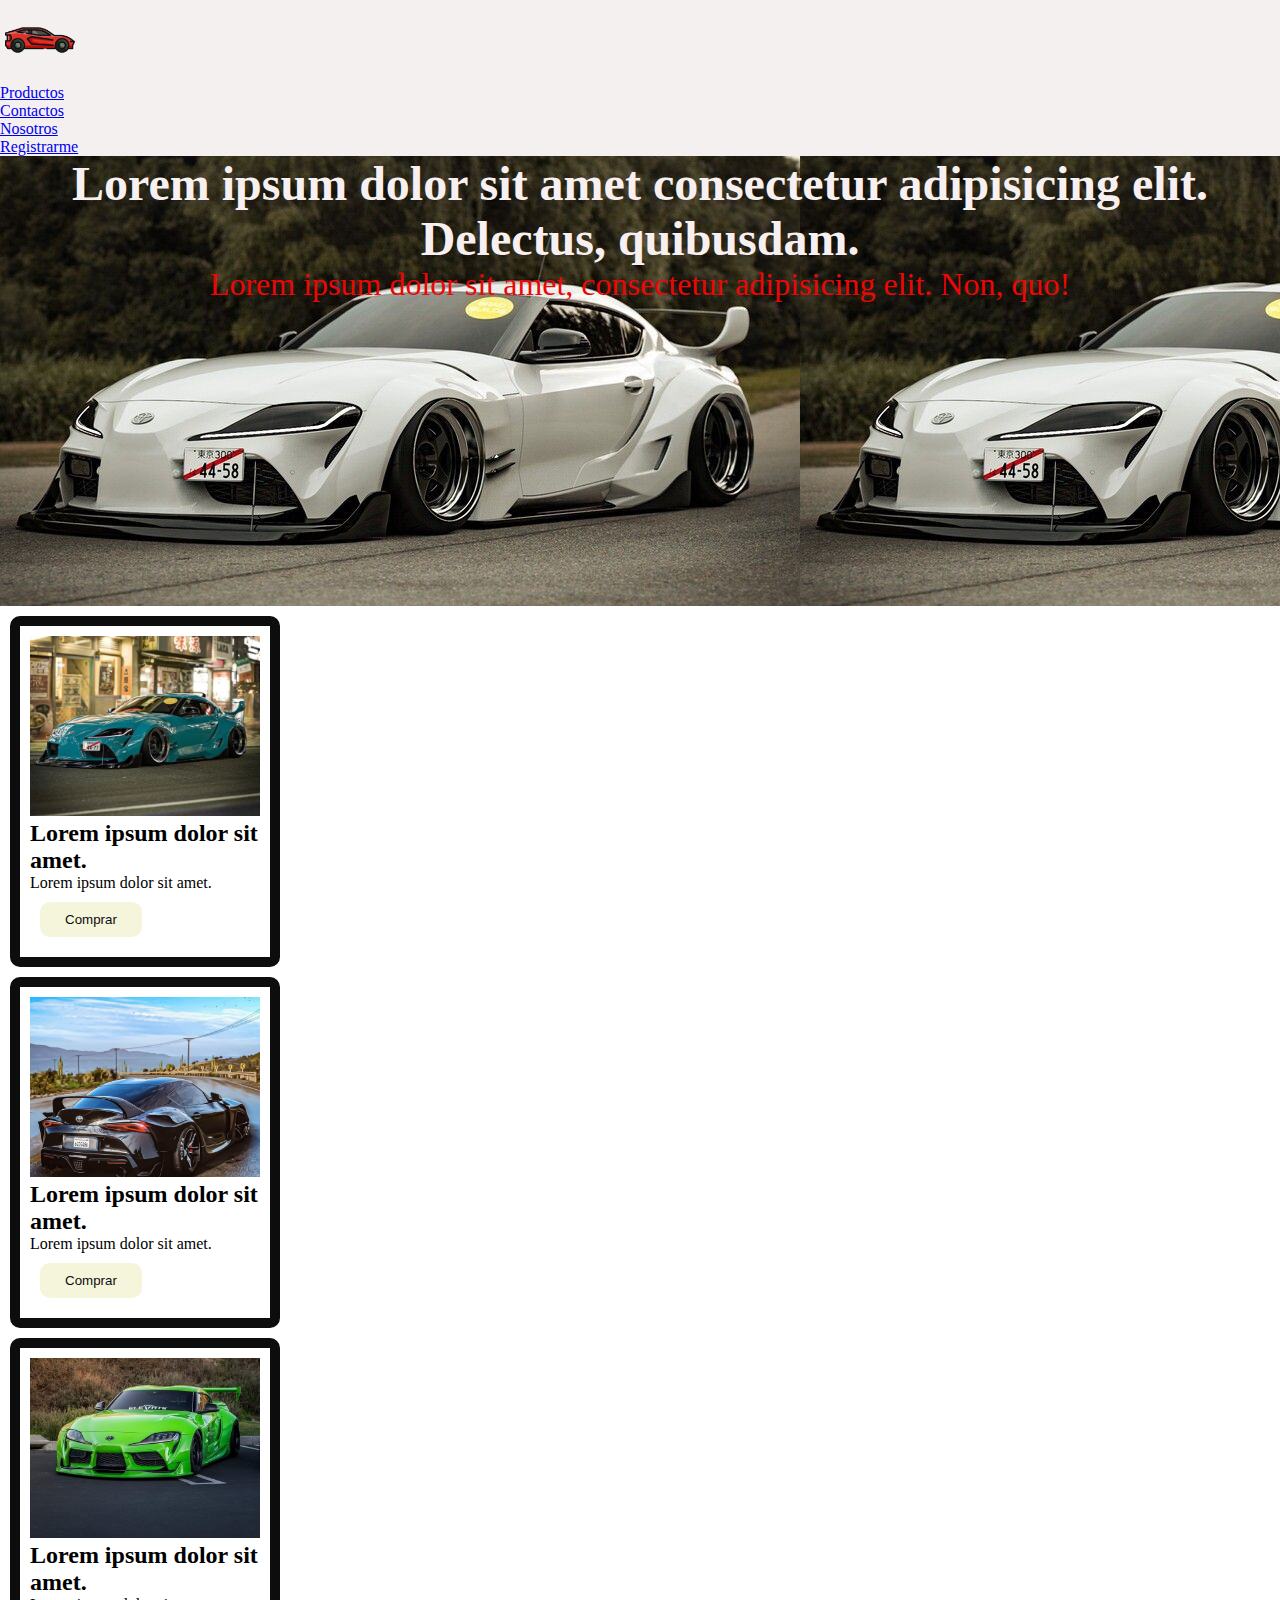
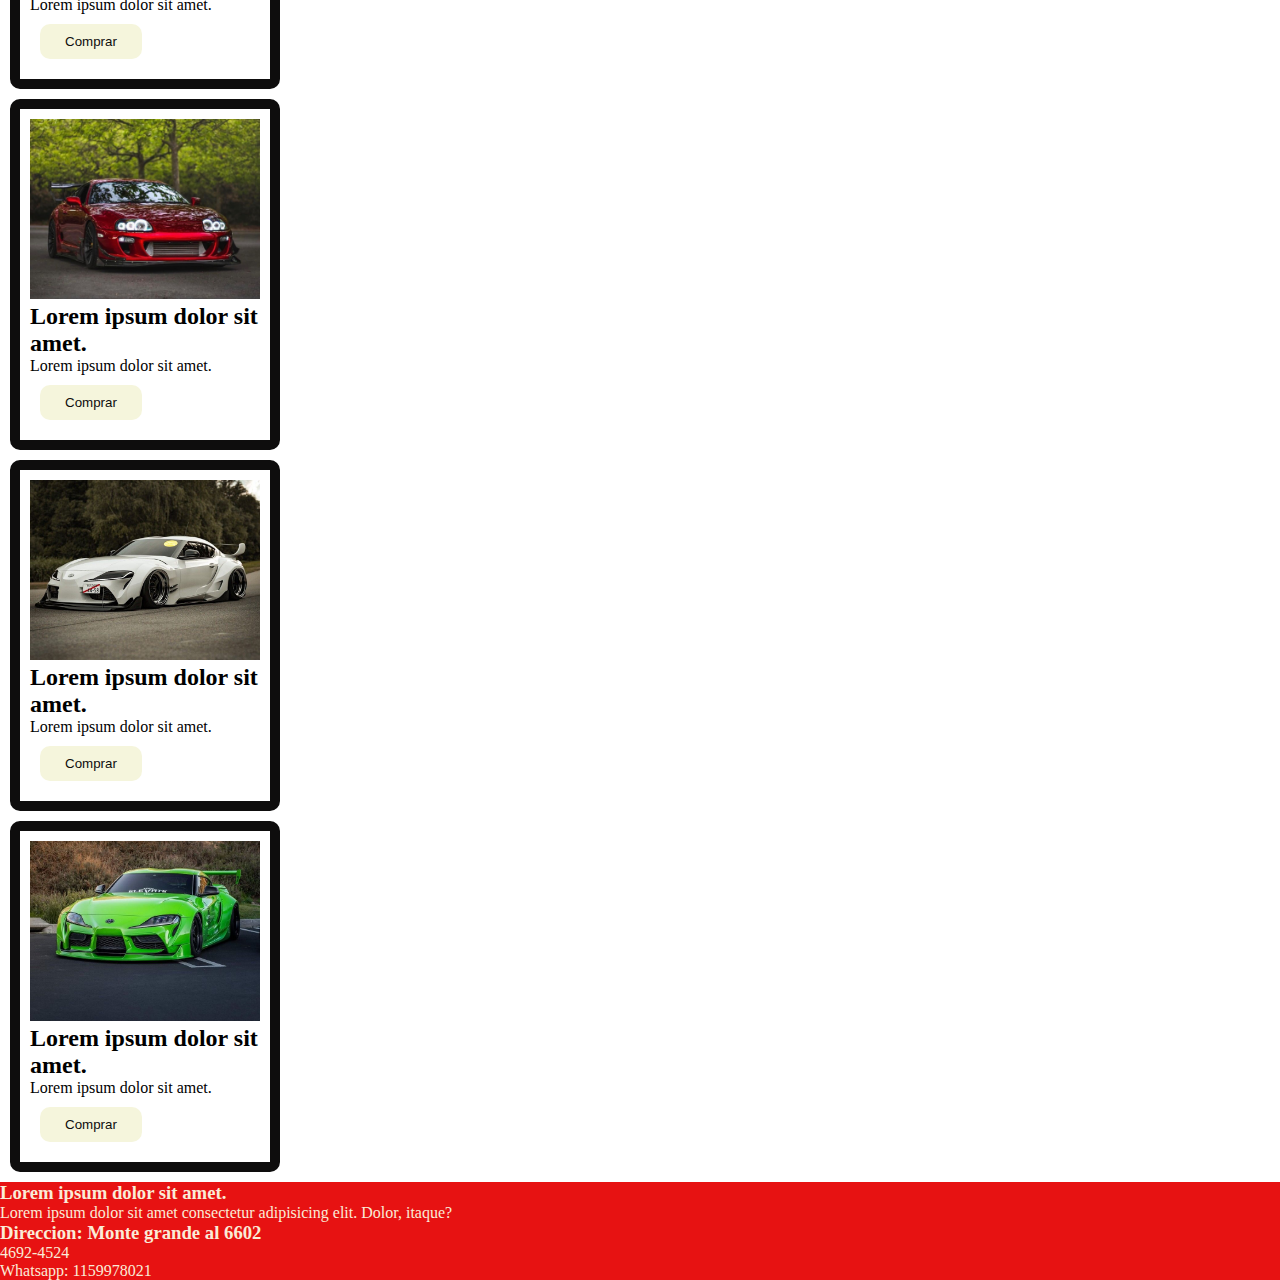
<file: ProyectoCoder/Pages/index.html>
<!DOCTYPE html>
<html lang="en">
<head>
    <meta charset="UTF-8">
    <meta name="viewport" content="width=device-width, initial-scale=1.0">
    <title>Inicio</title>
    <link rel="stylesheet" href="https://cdnjs.cloudflare.com/ajax/libs/font-awesome/6.4.0/css/all.min.css" integrity="sha512-iecdLmaskl7CVkqkXNQ/ZH/XLlvWZOJyj7Yy7tcenmpD1ypASozpmT/E0iPtmFIB46ZmdtAc9eNBvH0H/ZpiBw==" crossorigin="anonymous" referrerpolicy="no-referrer" />
    <link rel="stylesheet" href="../css/styles.css">
    
</head>
<body>
    <nav class="navegador">
        <img class="logo" src="../multimedia/img/carro-deportivo.png" alt="">
        <ul>
            <li><a href="./index.html">Productos</a></li>
            <li><a href="./contactos.html">Contactos</a></li>
            <li><a href="./nosotros.html">Nosotros</a></li>
            <li><a href="./registrarme.html">Registrarme</a></li>
            
        </ul>

    </nav>
    <header class="encabezado">
        <div class="encabezado-info">
            <h1>Lorem ipsum dolor sit amet consectetur adipisicing elit. Delectus, quibusdam.</h1>
            <p>Lorem ipsum dolor sit amet, consectetur adipisicing elit. Non, quo!</p>
        </div>
    </header>
    <main>
        <section class="Productos">
            <div class="producto">
                <img src="../multimedia/img/Supra in its natural habitat.jpg" alt="">
                <h5>Lorem ipsum dolor sit amet.</h5>
                <p>Lorem ipsum dolor sit amet.</p>
                <button>Comprar</button>

            </div>
            <div class="producto">
                <img src="../multimedia/img/descarga (3).jpg" alt="">
                <h5>Lorem ipsum dolor sit amet.</h5>
                <p>Lorem ipsum dolor sit amet.</p>
                <button>Comprar</button>

            </div>

  <div class="producto">
                <img src="../multimedia/img/Rad Racer.jpg" alt="">
                <h5>Lorem ipsum dolor sit amet.</h5>
                <p>Lorem ipsum dolor sit amet.</p>
                <button>Comprar</button>

            </div>

        </section>  <div class="producto">
                <img src="../multimedia/img/descarga (5).jpg" alt="">
                <h5>Lorem ipsum dolor sit amet.</h5>
                <p>Lorem ipsum dolor sit amet.</p>
                <button>Comprar</button>

            </div>
            <div class="producto">
                <img src="../multimedia/img/2020 Supra BB2_0, BradBuilds.jpg" alt="">
                <h5>Lorem ipsum dolor sit amet.</h5>
                <p>Lorem ipsum dolor sit amet.</p>
                <button>Comprar</button>

            </div>
            <div class="producto">
                <img src="../multimedia/img/Rad Racer.jpg" alt="">
                <h5>Lorem ipsum dolor sit amet.</h5>
                <p>Lorem ipsum dolor sit amet.</p>
                <button>Comprar</button>

            </div>

    </main>
    <footer class="pie-de-pagina">
        <div class="Info-">
            <h3>Lorem ipsum dolor sit amet.</h3>
            <p>Lorem ipsum dolor sit amet consectetur adipisicing elit. Dolor, itaque?</p>

        </div>
        <div class="Contactos-info">
            <h3>Direccion: Monte grande al 6602</h3>
            <p> 4692-4524</p>
            <p> Whatsapp: 1159978021</p>

        </div>
        <div class="redes">
            <i class="fa-brands fa-facebook"></i>
            <i class="fa-brands fa-instagram"></i>
            <i class="fa-brands fa-twitter"></i>
            <i class="fa-brands fa-youtube"></i>

        </div>

    </footer>
    
</body>
</html>
</file>
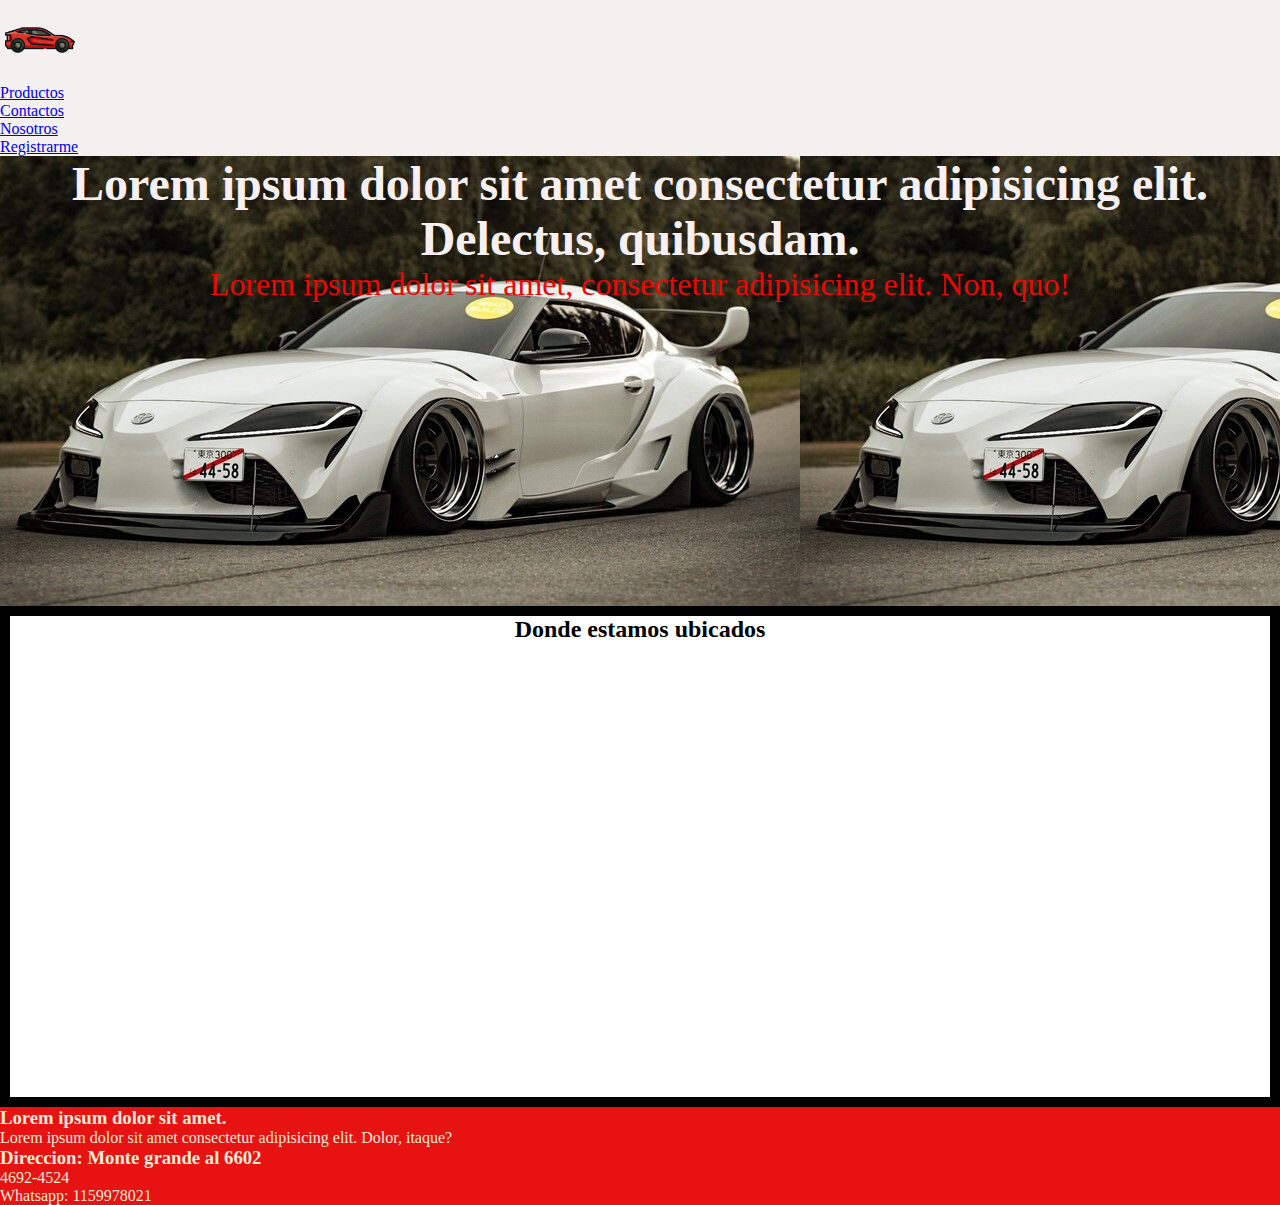
<file: ProyectoCoder/Pages/contactos.html>
<!DOCTYPE html>
<html lang="en">
<head>
    <meta charset="UTF-8">
    <meta name="viewport" content="width=device-width, initial-scale=1.0">
    <title>Contactos</title>
    <link rel="stylesheet" href="https://cdnjs.cloudflare.com/ajax/libs/font-awesome/6.4.0/css/all.min.css" integrity="sha512-iecdLmaskl7CVkqkXNQ/ZH/XLlvWZOJyj7Yy7tcenmpD1ypASozpmT/E0iPtmFIB46ZmdtAc9eNBvH0H/ZpiBw==" crossorigin="anonymous" referrerpolicy="no-referrer" />
    <link rel="stylesheet" href="../css/styles.css">
    
</head>
<body>
    <nav class="navegador">
        <img class="logo" src="../multimedia/img/carro-deportivo.png" alt="">
        <ul>
            <li><a href="./index.html">Productos</a></li>
            <li><a href="./contactos.html">Contactos</a></li>
            <li><a href="./nosotros.html">Nosotros</a></li>
            <li><a href="./registrarme.html">Registrarme</a></li>
            
        </ul>

    </nav>
    <header class="encabezado">
        <div class="encabezado-info">
            <h1>Lorem ipsum dolor sit amet consectetur adipisicing elit. Delectus, quibusdam.</h1>
            <p>Lorem ipsum dolor sit amet, consectetur adipisicing elit. Non, quo!</p>
        </div>
    </header>
  <main>
    <div class="maps">
        <h2> Donde estamos ubicados</h2>
         <iframe src="https://www.google.com/maps/embed?pb=!1m18!1m12!1m3!1d104812.31408539918!2d-58.54843028230437!3d-34.8214160422219!2m3!1f0!2f0!3f0!3m2!1i1024!2i768!4f13.1!3m3!1m2!1s0x95bcd3e18e4d9a6f%3A0x407e26fe63f27667!2sMonte%20Grande%2C%20Provincia%20de%20Buenos%20Aires!5e0!3m2!1ses!2sar!4v1688515916512!5m2!1ses!2sar" width="600" height="450" style="border:0;" allowfullscreen="" loading="lazy" referrerpolicy="no-referrer-when-downgrade"></iframe>
    
        
    </div>

  </main>
    <footer class="pie-de-pagina">
        <div class="Info-">
            <h3>Lorem ipsum dolor sit amet.</h3>
            <p>Lorem ipsum dolor sit amet consectetur adipisicing elit. Dolor, itaque?</p>

        </div>
        <div class="Contactos-info">
            <h3>Direccion: Monte grande al 6602</h3>
            <p> 4692-4524</p>
            <p> Whatsapp: 1159978021</p>

        </div>
        <div class="redes">
            <i class="fa-brands fa-facebook"></i>
            <i class="fa-brands fa-instagram"></i>
            <i class="fa-brands fa-twitter"></i>
            <i class="fa-brands fa-youtube"></i>

        </div>

    </footer>
    
</body>
</html>
</file>
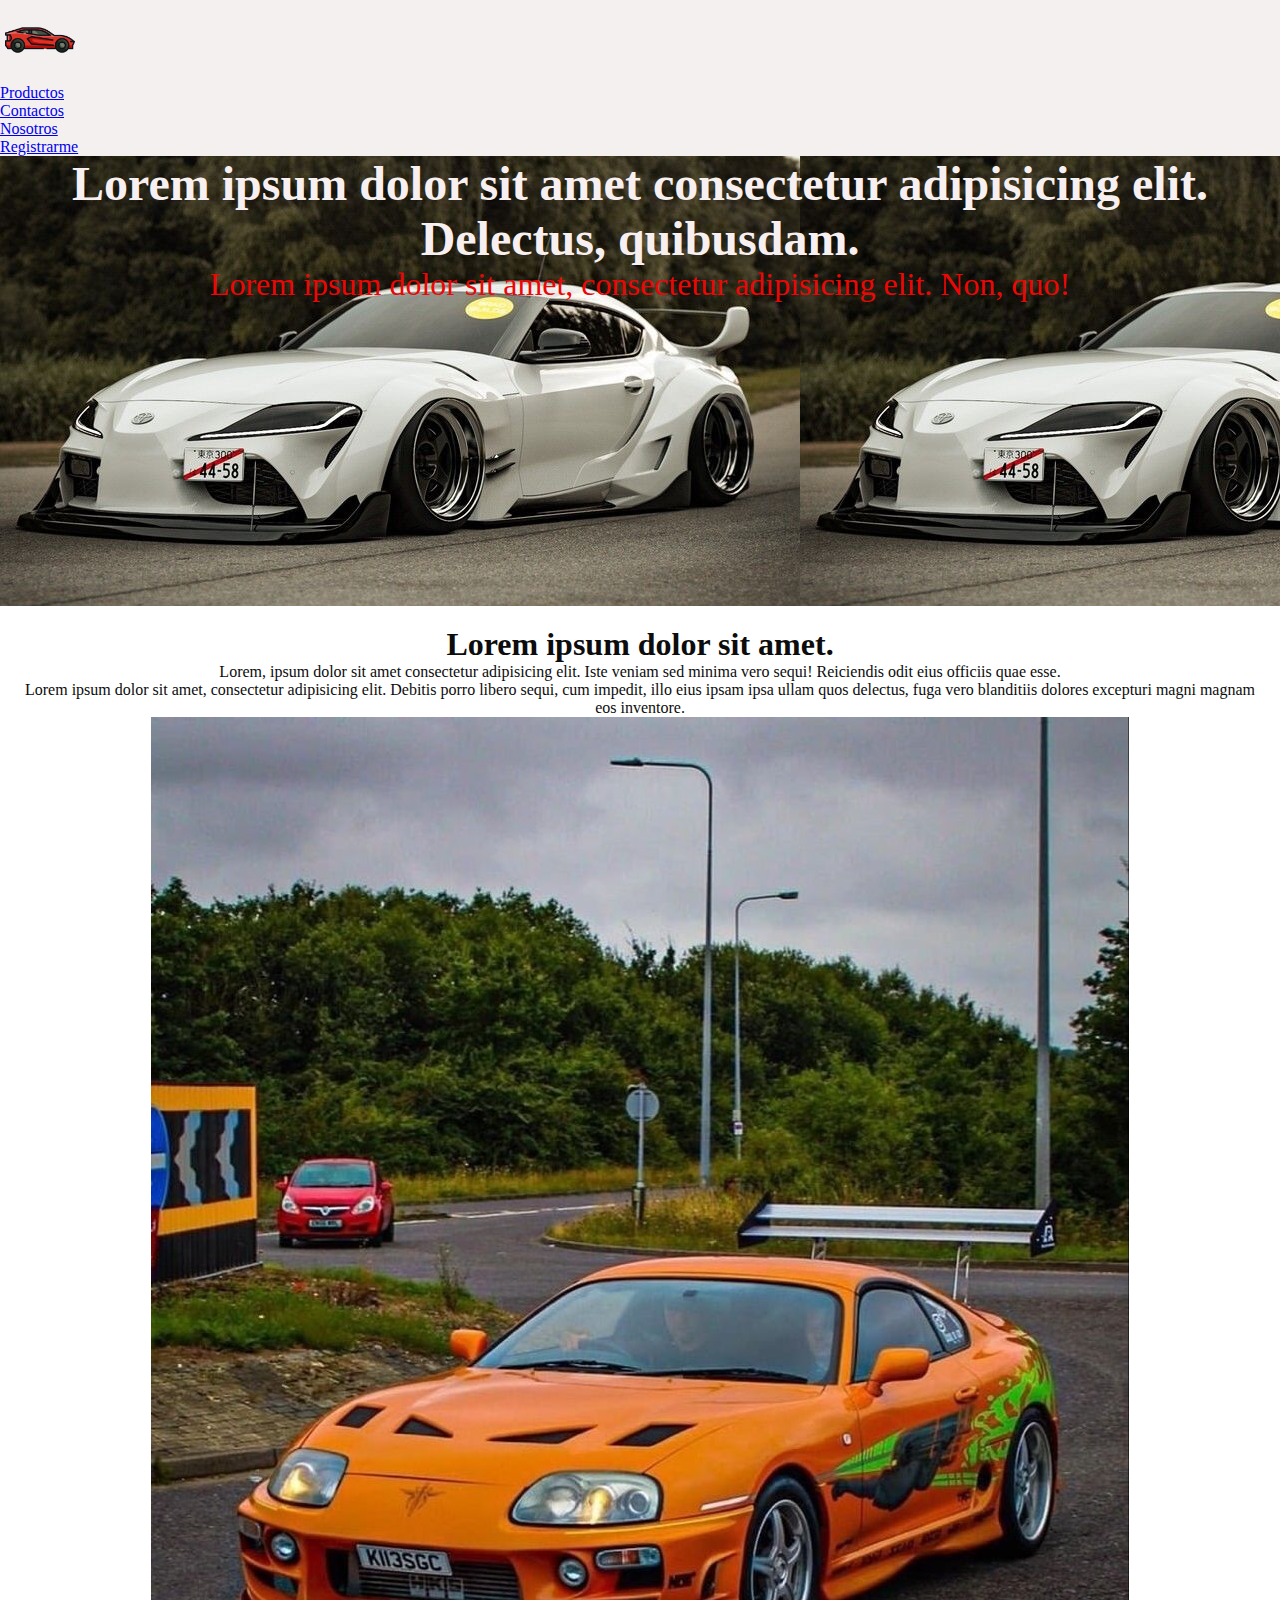
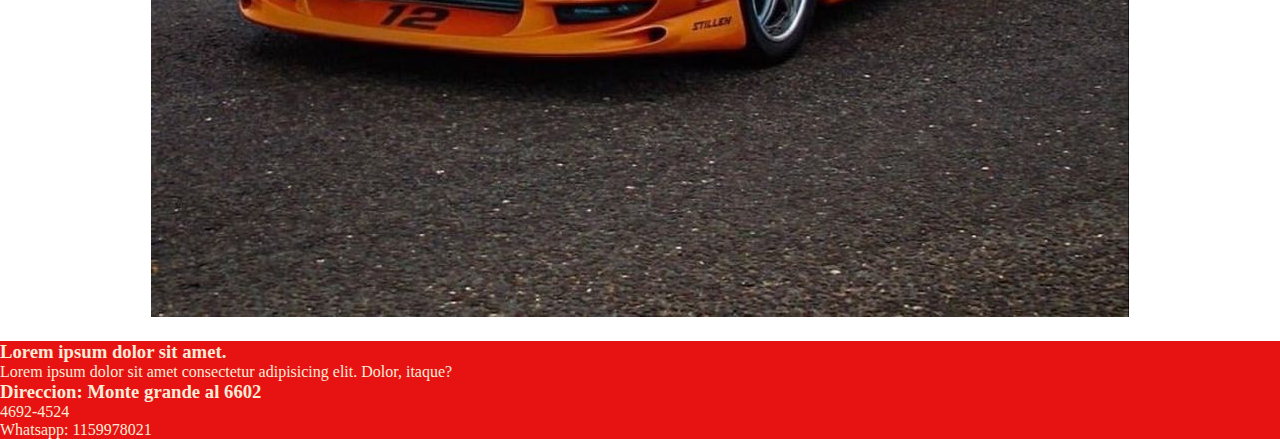
<file: ProyectoCoder/Pages/nosotros.html>
<!DOCTYPE html>
<html lang="en">
<head>
    <meta charset="UTF-8">
    <meta name="viewport" content="width=device-width, initial-scale=1.0">
    <title>Nosotros</title>
    <link rel="stylesheet" href="https://cdnjs.cloudflare.com/ajax/libs/font-awesome/6.4.0/css/all.min.css" integrity="sha512-iecdLmaskl7CVkqkXNQ/ZH/XLlvWZOJyj7Yy7tcenmpD1ypASozpmT/E0iPtmFIB46ZmdtAc9eNBvH0H/ZpiBw==" crossorigin="anonymous" referrerpolicy="no-referrer" />
    <link rel="stylesheet" href="../css/styles.css">
    
</head>
<body>
    <nav class="navegador">
        <img class="logo" src="../multimedia/img/carro-deportivo.png" alt="">
        <ul>
            <li><a href="./index.html">Productos</a></li>
            <li><a href="./contactos.html">Contactos</a></li>
            <li><a href="./nosotros.html">Nosotros</a></li>
            <li><a href="./registrarme.html">Registrarme</a></li>
            
        </ul>

    </nav>
    <header class="encabezado">
        <div class="encabezado-info">
            <h1>Lorem ipsum dolor sit amet consectetur adipisicing elit. Delectus, quibusdam.</h1>
            <p>Lorem ipsum dolor sit amet, consectetur adipisicing elit. Non, quo!</p>
        </div>
    </header>
    <main>
        <div class="noss">
        <h1>Lorem ipsum dolor sit amet.</h1>
        <p>Lorem, ipsum dolor sit amet consectetur adipisicing elit. Iste veniam sed minima vero sequi! Reiciendis odit eius officiis quae esse.</p>
        <p>Lorem ipsum dolor sit amet, consectetur adipisicing elit. Debitis porro libero sequi, cum impedit, illo eius ipsam ipsa ullam quos delectus, fuga vero blanditiis dolores excepturi magni magnam eos inventore.</p>
         <img src="../multimedia/img/Toyota Supra MKIV.jpg" alt="">
        </div>
    </main>
   
    <footer class="pie-de-pagina">
        <div class="Info-">
            <h3>Lorem ipsum dolor sit amet.</h3>
            <p>Lorem ipsum dolor sit amet consectetur adipisicing elit. Dolor, itaque?</p>

        </div>
        <div class="Contactos-info">
            <h3>Direccion: Monte grande al 6602</h3>
            <p> 4692-4524</p>
            <p> Whatsapp: 1159978021</p>

        </div>
        <div class="redes">
            <i class="fa-brands fa-facebook"></i>
            <i class="fa-brands fa-instagram"></i>
            <i class="fa-brands fa-twitter"></i>
            <i class="fa-brands fa-youtube"></i>

        </div>

    </footer>
    
</body>
</html>
</file>
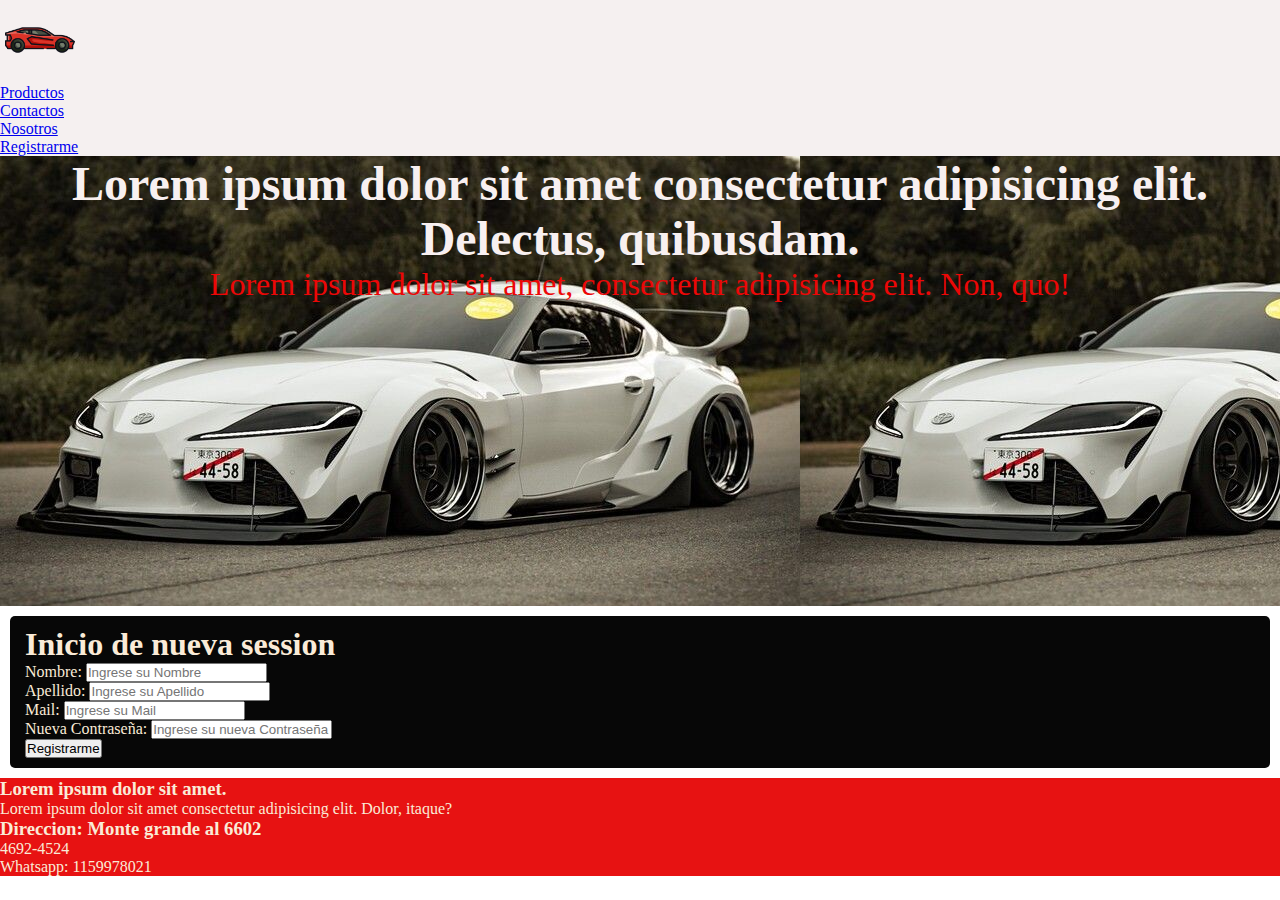
<file: ProyectoCoder/Pages/registrarme.html>
<!DOCTYPE html>
<html lang="en">
<head>
    <meta charset="UTF-8">
    <meta name="viewport" content="width=device-width, initial-scale=1.0">
    <title>Registrarme</title>
    <link rel="stylesheet" href="https://cdnjs.cloudflare.com/ajax/libs/font-awesome/6.4.0/css/all.min.css" integrity="sha512-iecdLmaskl7CVkqkXNQ/ZH/XLlvWZOJyj7Yy7tcenmpD1ypASozpmT/E0iPtmFIB46ZmdtAc9eNBvH0H/ZpiBw==" crossorigin="anonymous" referrerpolicy="no-referrer" />
    <link rel="stylesheet" href="../css/styles.css">
    
</head>
<body>
    <nav class="navegador">
        <img class="logo" src="../multimedia/img/carro-deportivo.png" alt="">
        <ul>
            <li><a href="./index.html">Productos</a></li>
            <li><a href="./contactos.html">Contactos</a></li>
            <li><a href="./nosotros.html">Nosotros</a></li>
            <li><a href="./registrarme.html">Registrarme</a></li>
            
        </ul>

    </nav>
    <header class="encabezado">
        <div class="encabezado-info">
            <h1>Lorem ipsum dolor sit amet consectetur adipisicing elit. Delectus, quibusdam.</h1>
            <p>Lorem ipsum dolor sit amet, consectetur adipisicing elit. Non, quo!</p>
        </div>
    </header>
    <main>
        <Form class="formulario" action="">
            <h1>Inicio de nueva session</h1>
            <div>
                <label for="Nombre">Nombre: </label>
                <input type="text" name="Nombre" id="Nombre" placeholder="Ingrese su Nombre">
            </div>
            <div>
                <label for="Apellido">Apellido: </label>
                <input type="text" name="Apellido" id="Apellido" placeholder="Ingrese su Apellido">
            </div>
            <div>
                <label for="Mail">Mail: </label>
                <input type="text" name="Mail" id="Mail" placeholder="Ingrese su Mail ">
            </div>
            <div>
                <label for="Contraseña"> Nueva Contraseña: </label>
                <input type="text" name="Contraseña" id="Contraseña" placeholder="Ingrese su nueva Contraseña ">
            </div>
            <button type="submit">Registrarme</button>
        
            
        </Form>

    </main>
    <footer class="pie-de-pagina">
        <div class="Info-">
            <h3>Lorem ipsum dolor sit amet.</h3>
            <p>Lorem ipsum dolor sit amet consectetur adipisicing elit. Dolor, itaque?</p>

        </div>
        <div class="Contactos-info">
            <h3>Direccion: Monte grande al 6602</h3>
            <p> 4692-4524</p>
            <p> Whatsapp: 1159978021</p>

        </div>
        <div class="redes">
            <i class="fa-brands fa-facebook"></i>
            <i class="fa-brands fa-instagram"></i>
            <i class="fa-brands fa-twitter"></i>
            <i class="fa-brands fa-youtube"></i>

        </div>

    </footer>
    
</body>
</html>
</file>
<file: ProyectoCoder/css/styles.css>
*{
    margin: 0;
    padding: 0;
    box-sizing: border-box;
}
.navegador { 
    background-color: rgb(245, 240, 240);
}
.navegador img{
    width: 80px;
    height: 80px;
    object-fit: cover;
    padding: 5px;
}

.navegador ul{
    list-style: none;
}
.navegador ul li a¨{
    color: rgb(22, 22, 21);
    text-decoration: solid;
    display: block;
    padding: 15px 10px;
}
.encabezado{
    background-image: url(../multimedia/img/2020\ Supra\ BB2_0\,\ BradBuilds.jpg);
    width: 100%;
    height: 450px;
    background-attachment: fixed;
    background-repeat: repeat;
    text-align: center;
    
}
.encabezado p{ 
    font-size: 32px;
    color: rgb(236, 7, 7);
}
.encabezado h1{ 
    font-size: 48px;
    color: rgb(248, 240, 240);
}
.producto{
    width: 270px;
    border: 10px solid #0e0d0d;
    margin: 10px;
    padding: 10px;
    border-radius: 10px;
    
}
.producto img{
    width: 100%;
    height: 180px;
    object-fit: cover;
}
.producto h5 {
    font-size: 24px;

}
.producto button{
    background-color: beige;
    color: #0e0d0d;
    padding: 10px 25px;
    margin: 10px;
    border: none;
    border-radius: 10px;

}
.pie-de-pagina{
    background-color: rgb(231, 18, 18);
    color: antiquewhite;
}
.pie-de-pagina.info{
    width: 40px;
    height: 25px;
    text-decoration: underline;
    text-align: end;

}
.pie-de-pagina .contacto-info{
    width: 45px;
    height: 25px;
    text-align: center;

}
.pie-de-pagina .redes{
    font-size: 55px;
    width: 400px;
    text-align: center;
    font-style: oblique;
}
.formulario{
    border: #0e0d0d;
    border-radius: 5px;
    margin: 10px;
    padding: 10px 15px;
  color: antiquewhite;
background-color: #070707
}
.noss{ 
    border: 10px;
    border-radius: 15px;
    margin: 20px;
    text-align: center;
    text-decoration: #4415c5;
    text-decoration: double;
    color: rgb(12, 12, 12);
 }
 .maps {
    text-align: center;
    border: 10px solid
 }
</file>
